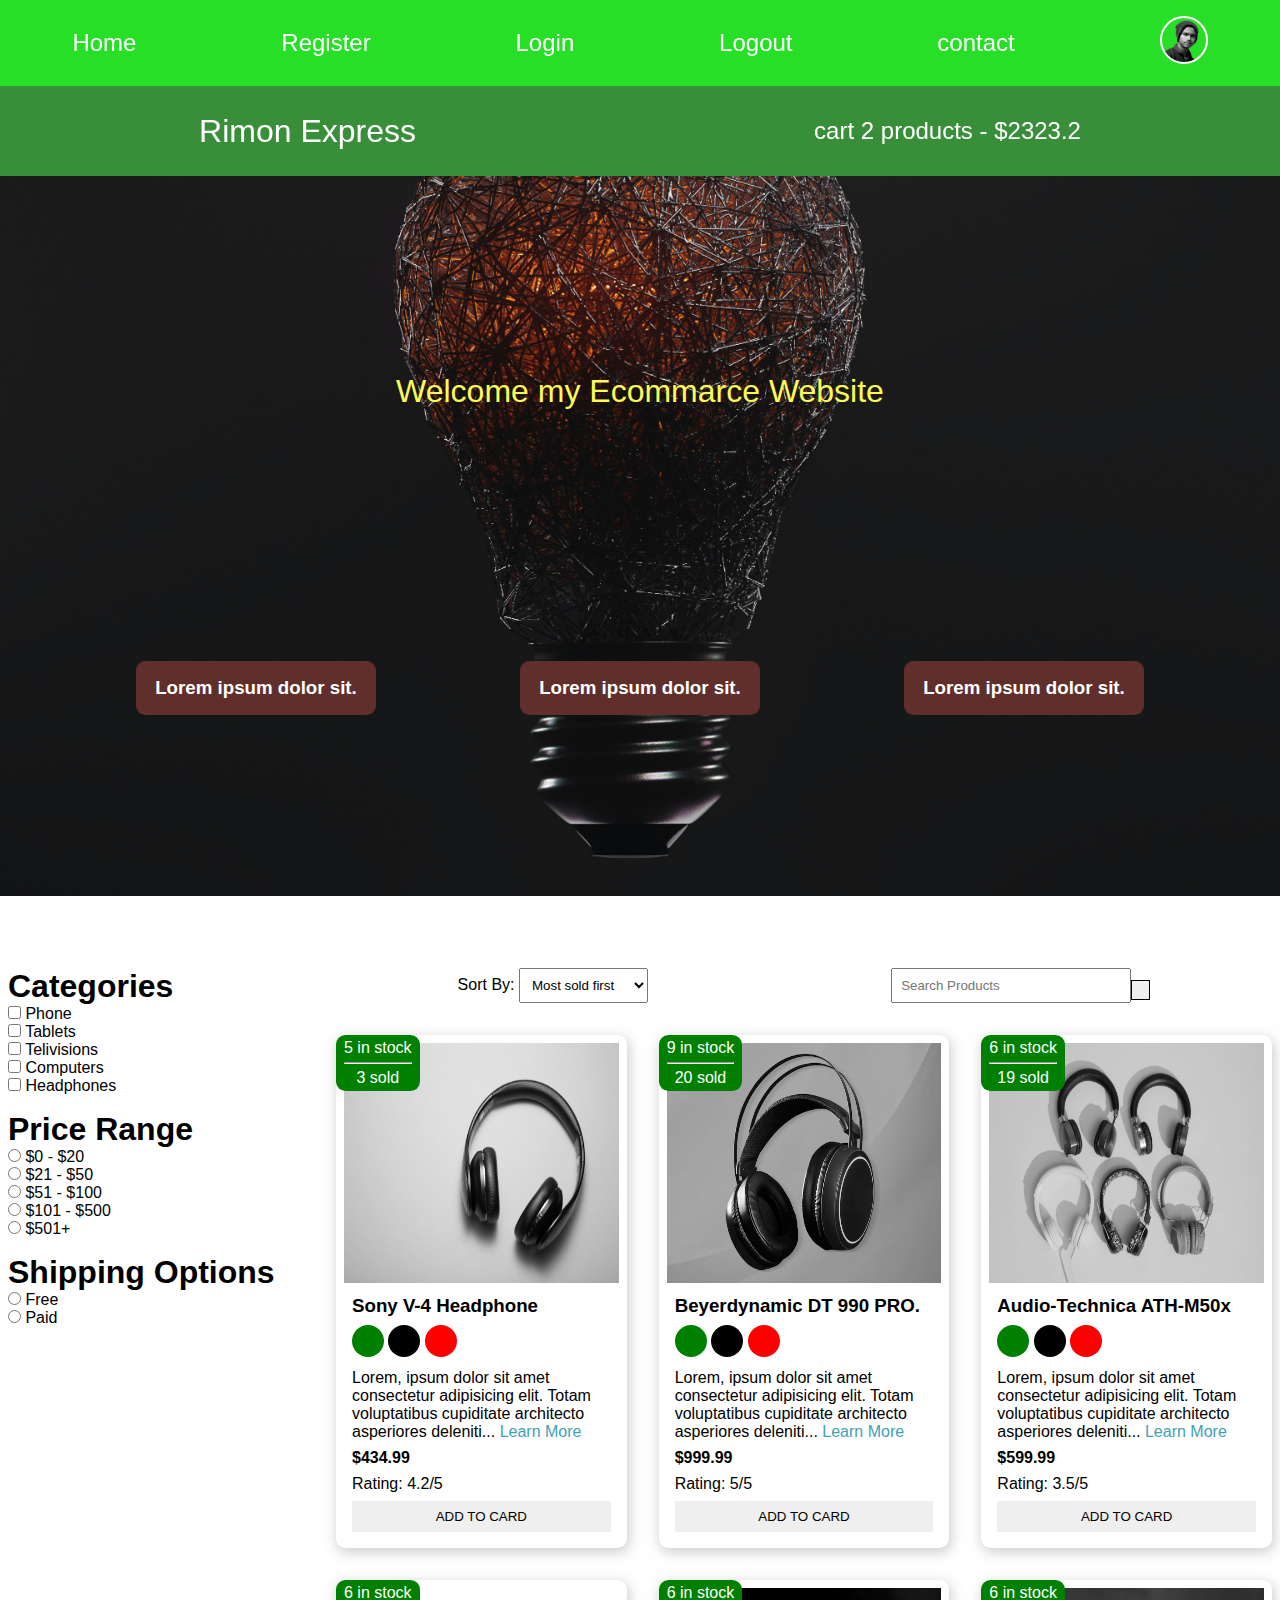
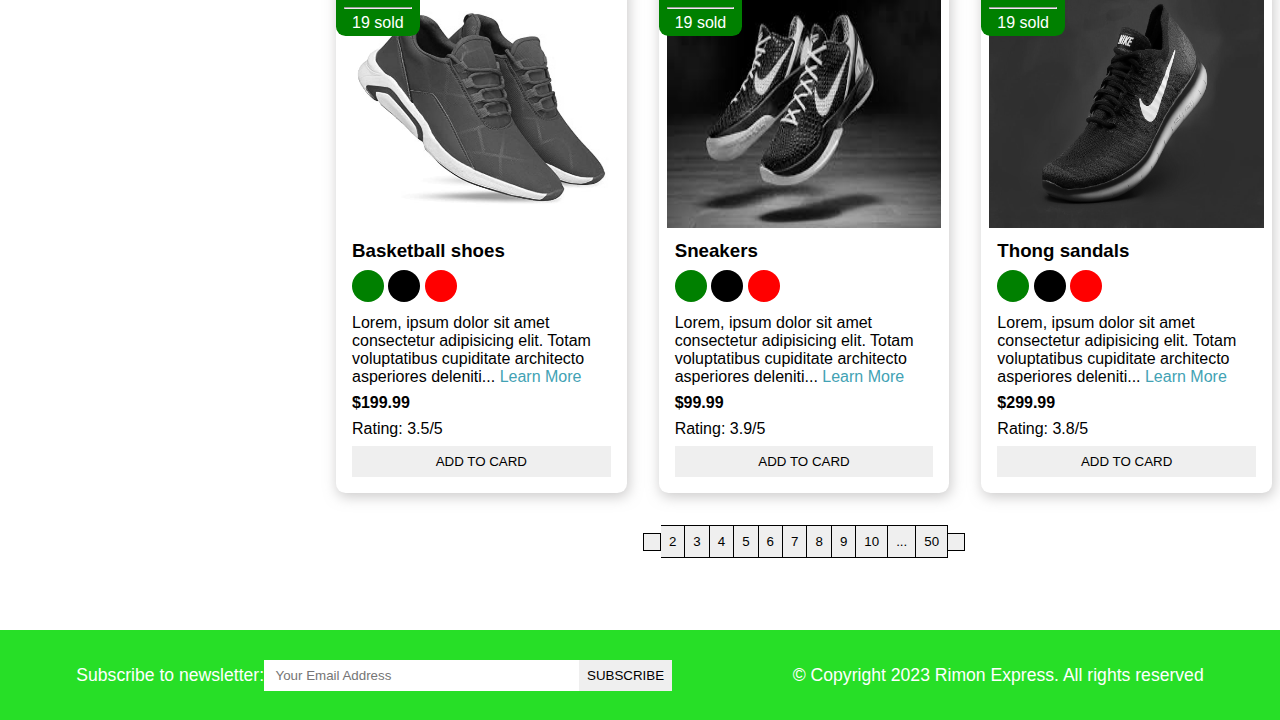
<file: index.html>
<!DOCTYPE html>
<html lang="en">
<head>
    <meta charset="UTF-8">
    <meta http-equiv="X-UA-Compatible" content="IE=edge">
    <meta name="viewport" content="width=device-width, initial-scale=1.0">
    <meta name="description" content="ecommerce project">
    <title> Rimon Hossain |E-commarce Project</title>
    <!-- fontawesome cdn starts here -->
    <link rel="stylesheet" href="https://cdnjs.cloudflare.com/ajax/libs/font-awesome/6.3.0/css/all.min.css" integrity="sha512-SzlrxWUlpfuzQ+pcUCosxcglQRNAq/DZjVsC0lE40xsADsfeQoEypE+enwcOiGjk/bSuGGKHEyjSoQ1zVisanQ==" crossorigin="anonymous" referrerpolicy="no-referrer" />
    <!-- fontawesome cdn ends here -->
    <link rel="stylesheet" href="style.css">
</head>
<body>

   <i class="fas fa-bars fa-2x" id="menu-icon"></i>
    <!-- navber starts here  -->
    <nav id="menu" class="hidden">

        <!-- upper nav starts here  -->
        <ul class="nav-upper flex-space-around">
            <li class="nav-list">
                <a href="index.html" class="nav-link">Home</a>
            </li>
            <li class="nav-list">
                <a href="ragister.html" class="nav-link">Register</a>
            </li>
            <li class="nav-list">
                <a href="login.html" class="nav-link">Login</a>
            </li>
            <li class="nav-list">
                <a href="index.html" class="nav-link">Logout</a>
            </li>
            <li class="nav-list">
                <a href="contact.html" class="nav-link">contact</a>
            </li>
            <li class="nav-list">
                <a href="profile.html" class="nav-link">
                    <img src="./images/profile.png" class="profile-icon" alt="profile photo">
                </a>
            </li>
        </ul>  
         <!-- upper nav ends here  --> 




         <!-- lower nav starts here -->
         <ul class="nav-lower flex-space-around">
            <li class="nav-list">
                <a href="#" class="nav-link nav-brand">Rimon Express</a>
            </li>
            <li class="nav-list">
                <a href="card.html" class="nav-link">
                    <span><i class="fa-solid fa-cart-shopping"></i></span>
                    cart 2 products - $2323.2
                </a>
            </li>
         </ul>      
         <!-- lower nav ends here -->
    </nav>
    <!-- navber ends here  -->






    <!-- Header starts here  -->
    <header class="header">
       <div class="banner flex-space-around">
            <p class="banner-title" behavior="" direction="">Welcome my Ecommarce Website</p> 
            <div class="features flex-space-around">
                <article class="feature flex-center">
                    <i class="fa-solid fa-truck feature-icon "></i>
                    <h3>Lorem ipsum dolor sit.</h3>
                </article>
                <article class="feature flex-center">
                    <i class="fa-brands fa-rocketchat feature-icon "></i>
                    <h3>Lorem ipsum dolor sit.</h3>
                </article>
                <article class="feature flex-center">
                    <i class="fa-regular fa-credit-card feature-icon "></i>
                    <h3>Lorem ipsum dolor sit.</h3>
                </article>
            </div>
       </div>
    </header>
     <!-- Header ends here  -->









    <!-- main starts here  -->
    <main class="flex-center">




        <!-- sideber starts here  -->
        <div class="sideber">
            <!-- categories-section starts here -->
            <section class="categories-section">
                <h3 class="section-title">Categories</h3>
                <ul class="list">
                    <li class="list-item">
                        <label for="phone">
                            <input type="checkbox" name="phone" id="phone" value="phone">
                            Phone
                        </label>
                    </li>
                    <li class="list-item">
                        <label for="tablets">
                            <input type="checkbox" name="tablets" id="tablets" value="tablets">
                            Tablets
                        </label>
                    </li>
                    <li class="list-item">
                        <label for="telivisions">
                            <input type="checkbox" name="telivisions" id="telivisions" value="telivisions">
                            Telivisions
                        </label>
                    </li>
                    <li class="list-item">
                        <label for="computers">
                            <input type="checkbox" name="computers" id="computers" value="computers">
                            Computers
                        </label>
                    </li>
                    <li class="list-item">
                        <label for="headphones">
                            <input type="checkbox" name="headphones" id="headphones" value="headphones">
                            Headphones
                        </label>
                    </li>
                </ul>
            </section>
            <!-- categories-section ends here -->



            <!-- price section starts here  -->
            <section class="price-section">
                <h3 class="section-title">Price Range</h3>
                <ul class="list">
                    <li class="list-item">
                        <label for="price1">
                            <input type="radio" name="price" id="price1" value="[0-20]">
                            $0 - $20
                        </label>
                    </li>
                    <li class="list-item">
                        <label for="price2">
                            <input type="radio" name="price" id="price2" value="[21-50]">
                            $21 - $50
                        </label>
                    </li>
                    <li class="list-item">
                        <label for="price3">
                            <input type="radio" name="price" id="price3" value="[51-100]">
                            $51 - $100
                        </label>
                    </li>
                    <li class="list-item">
                        <label for="price4">
                            <input type="radio" name="price" id="price4" value="[101-500">
                            $101 - $500
                        </label>
                    </li>
                    <li class="list-item">
                        <label for="price5">
                            <input type="radio" name="price" id="price5" value="[500+">
                            $501+
                        </label>
                    </li>
                </ul>
            </section>
            <!-- price section ends here  -->


            <!-- shipping-section starts here  -->
            <section class="shipping-section">
                <h3 class="section-title">Shipping Options</h3>
                <ul class="list">
                    <li class="list-item">
                        <label for="free">
                            <input type="radio" name="shipping" id="free" value="free">
                            Free
                        </label>
                    </li>  
                    <li class="list-item">
                        <label for="paid">
                            <input type="radio" name="shipping" id="paid" value="paid">
                            Paid
                        </label>
                    </li>
                </ul>
            </section>
            <!-- shipping-section ends here  -->
        </div>
        <!-- sideber ends here  -->







        <!-- main content starts here  -->
        <div class="main-content ">
            <!-- actions section starts here -->
           <section class="actions flex-space-around">
            <div class="action-sort">
                <label for="sort">Sort By:</label>
                <select name="sort" id="sort">
                    <option value="sold">Most sold first</option>
                    <option value="rating">Most rated first</option>
                    <option value="hello">Hello</option>
                    <option value="rimon">Rimon Hossain</option>
                    <option value="rdoy">Sabbir Hassan</option>
                    <option value="likhon">Likhon Islam</option>
                </select>
            </div>
            <div class="section-search">
                <input type="text" placeholder="Search Products">
                <button class="btn">
                    <i class="fa-sharp fa-solid fa-magnifying-glass"></i>
                </button>
            </div>
           </section>
            <!-- actions section ends here -->







            <!-- products section starts here  -->
            <section class="products">
                <article class="product card">

                    <div class="badge">
                        <span>5 in stock</span>
                        <hr class="hr-design">
                        <span>3 sold</span>
                    </div>

                    <img class="product-image" src="./images/product1.jpg" alt="peoduct image1">
                    <div class="product-body">
                        <h3 class="product-name">Sony V-4 Headphone</h3>
                        <p>
                            <span class="dot green"></span>
                            <span class="dot black"></span>
                            <span class="dot red"></span>
                        </p>
                        <p class="product-description">
                            Lorem, ipsum dolor sit amet consectetur adipisicing elit. Totam voluptatibus cupiditate architecto asperiores deleniti... <a href="product.html" class="learn-more">Learn More</a>
                        </p>
                        <h4 class="product-price">$434.99</h4>
                        <p class="product-rating">Rating: 4.2/5</p>
                        <button class="btn product-button">ADD TO CARD</button>
                    </div>
                </article>

                <article class="product card">

                    <div class="badge">
                        <span>9 in stock</span>
                        <hr class="hr-design">
                        <span>20 sold</span>
                    </div>

                    <img class="product-image" src="./images/product2.avif" alt="peoduct image2">
                    <div class="product-body">
                        <h3 class="product-name">Beyerdynamic DT 990 PRO.</h3>
                        <p>
                            <span class="dot green"></span>
                            <span class="dot black"></span>
                            <span class="dot red"></span>
                        </p>
                        <p class="product-description">
                            Lorem, ipsum dolor sit amet consectetur adipisicing elit. Totam voluptatibus cupiditate architecto asperiores deleniti... <a href="product.html" class="learn-more">Learn More</a>
                        </p>
                        <h4 class="product-price">$999.99</h4>
                        <p class="product-rating">Rating: 5/5</p>
                        <button class="btn product-button">ADD TO CARD</button>
                    </div>
                </article>


                <article class="product card">

                    <div class="badge">
                        <span>6 in stock</span>
                        <hr class="hr-design">
                        <span>19 sold</span>
                    </div>

                    <img class="product-image" src="./images/product3.jpg" alt="peoduct image3">
                    <div class="product-body">
                        <h3 class="product-name"> Audio-Technica ATH-M50x</h3>
                        <p>
                            <span class="dot green"></span>
                            <span class="dot black"></span>
                            <span class="dot red"></span>
                        </p>
                        <p class="product-description">
                            Lorem, ipsum dolor sit amet consectetur adipisicing elit. Totam voluptatibus cupiditate architecto asperiores deleniti... <a href="product.html" class="learn-more">Learn More</a>
                        </p>
                        <h4 class="product-price">$599.99</h4>
                        <p class="product-rating">Rating: 3.5/5</p>
                        <button class="btn product-button">ADD TO CARD</button>
                    </div>
                </article>

                <article class="product card">

                    <div class="badge">
                        <span>6 in stock</span>
                        <hr class="hr-design">
                        <span>19 sold</span>
                    </div>

                    <img class="product-image" src="./images/product4.jpg" alt="peoduct image3">
                    <div class="product-body">
                        <h3 class="product-name"> Basketball shoes</h3>
                        <p>
                            <span class="dot green"></span>
                            <span class="dot black"></span>
                            <span class="dot red"></span>
                        </p>
                        <p class="product-description">
                            Lorem, ipsum dolor sit amet consectetur adipisicing elit. Totam voluptatibus cupiditate architecto asperiores deleniti... <a href="product.html" class="learn-more">Learn More</a>
                        </p>
                        <h4 class="product-price">$199.99</h4>
                        <p class="product-rating">Rating: 3.5/5</p>
                        <button class="btn product-button">ADD TO CARD</button>
                    </div>
                </article>

                <article class="product card">

                    <div class="badge">
                        <span>6 in stock</span>
                        <hr class="hr-design">
                        <span>19 sold</span>
                    </div>

                    <img class="product-image" src="./images/product5.jpg" alt="peoduct image3">
                    <div class="product-body">
                        <h3 class="product-name"> Sneakers</h3>
                        <p>
                            <span class="dot green"></span>
                            <span class="dot black"></span>
                            <span class="dot red"></span>
                        </p>
                        <p class="product-description">
                            Lorem, ipsum dolor sit amet consectetur adipisicing elit. Totam voluptatibus cupiditate architecto asperiores deleniti... <a href="product.html" class="learn-more">Learn More</a>
                        </p>
                        <h4 class="product-price">$99.99</h4>
                        <p class="product-rating">Rating: 3.9/5</p>
                        <button class="btn product-button">ADD TO CARD</button>
                    </div>
                </article>

                <article class="product card">

                    <div class="badge">
                        <span>6 in stock</span>
                        <hr class="hr-design">
                        <span>19 sold</span>
                    </div>

                    <img class="product-image" src="./images/product6.jpg" alt="peoduct image3">
                    <div class="product-body">
                        <h3 class="product-name"> Thong sandals</h3>
                        <p>
                            <span class="dot green"></span>
                            <span class="dot black"></span>
                            <span class="dot red"></span>
                        </p>
                        <p class="product-description">
                            Lorem, ipsum dolor sit amet consectetur adipisicing elit. Totam voluptatibus cupiditate architecto asperiores deleniti... <a href="product.html" class="learn-more">Learn More</a>
                        </p>
                        <h4 class="product-price">$299.99</h4>
                        <p class="product-rating">Rating: 3.8/5</p>
                        <button class="btn product-button">ADD TO CARD</button>
                    </div>
                </article>
            </section>
            <!-- products section ends here  -->


            <!-- pagination starts here  -->
            <div class="pagination">
                <button class="btn pagination-btn">
                    <i class="fas fa-less-than"></i>
                </button>
                <button class="btn pagination-btn">2</button>
                <button class="btn pagination-btn">3</button>
                <button class="btn pagination-btn">4</button>
                <button class="btn pagination-btn">5</button>
                <button class="btn pagination-btn">6</button>
                <button class="btn pagination-btn">7</button>
                <button class="btn pagination-btn">8</button>
                <button class="btn pagination-btn">9</button>
                <button class="btn pagination-btn">10</button>
                <button class="btn pagination-btn">...</button>
                <button class="btn pagination-btn">50</button>
                <button class="btn pagination-btn">
                    <i class="fas fa-greater-than"></i>
                </button>
            </div>
            <!-- pagination ends here  -->
        </div>
        <!-- main content ends here  -->
    </main>
    <!-- main ends here  -->










    <!-- footer starts here  -->
    <footer class="footer flex-space-around">
        <div class="flex-space-around">
            <label for="subscribe">Subscribe to newsletter:</label>
            <input type="email" name="subscribe" id="subscribe" class="footer-input" placeholder=" Your Email Address">
            <button class="btn btn-subscribe">Subscribe</button>
        </div>
        <div>
            <p>&copy; Copyright 2023 Rimon Express. All rights reserved</p>
        </div>
    </footer>
    <!-- footer ends here  -->
    <script src="script.js"></script>
</body>
</html>
</file>
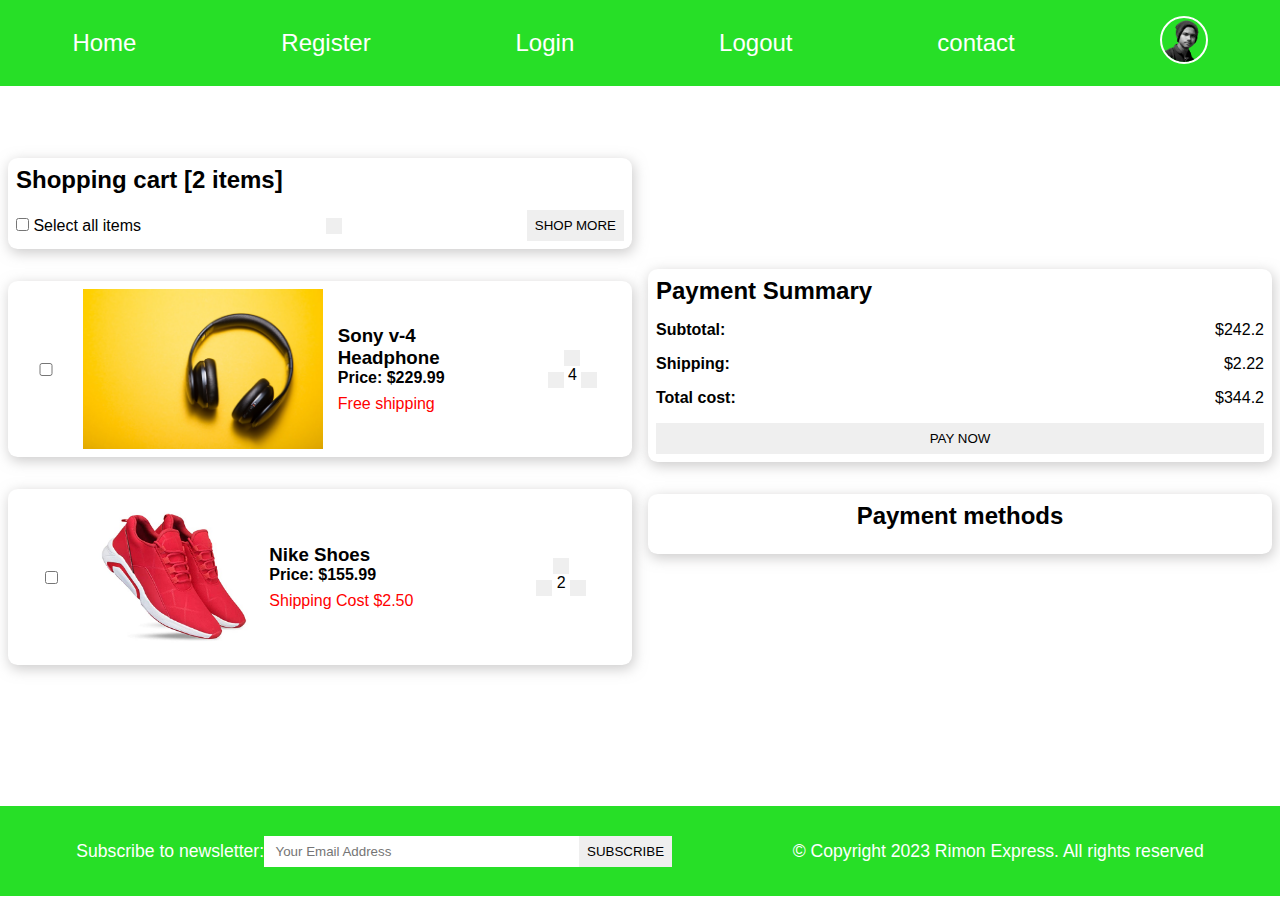
<file: card.html>
<!DOCTYPE html>
<html lang="en">

<head>
    <meta charset="UTF-8">
    <meta http-equiv="X-UA-Compatible" content="IE=edge">
    <meta name="viewport" content="width=device-width, initial-scale=1.0">
    <meta name="description" content="ecommerce project">
    <title>E-commarce Project</title>
    <!-- fontawesome cdn starts here -->
    <link rel="stylesheet" href="https://cdnjs.cloudflare.com/ajax/libs/font-awesome/6.3.0/css/all.min.css"
        integrity="sha512-SzlrxWUlpfuzQ+pcUCosxcglQRNAq/DZjVsC0lE40xsADsfeQoEypE+enwcOiGjk/bSuGGKHEyjSoQ1zVisanQ=="
        crossorigin="anonymous" referrerpolicy="no-referrer" />
    <!-- fontawesome cdn ends here -->
    <link rel="stylesheet" href="style.css">
    <!-- <style>

            body {
            background: url(./images/background.jpg) no-repeat fixed;
            /* color: white; */
            }

    </style> -->
</head>

<body>


    <i  class="fas fa-bars fa-2x" id="menu-icon"></i>
    <!-- navber starts here  -->
    <nav id="menu" class="hidden">
        <!-- upper nav starts here  -->
        <ul class="nav-upper flex-space-around">
            <li class="nav-list">
                <a href="index.html" class="nav-link">Home</a>
            </li>
            <li class="nav-list">
                <a href="ragister.html" class="nav-link">Register</a>
            </li>
            <li class="nav-list">
                <a href="login.html" class="nav-link">Login</a>
            </li>
            <li class="nav-list">
                <a href="index.html" class="nav-link">Logout</a>
            </li>
            <li class="nav-list">
                <a href="contact.html" class="nav-link">contact</a>
            </li>
            <li class="nav-list">
                <a href="profile.html" class="nav-link">
                    <img src="./images/profile.png" class="profile-icon" alt="profile photo">
                </a>
            </li>
        </ul>
        <!-- upper nav ends here  -->
    </nav>
    <!-- navber ends here  -->



    <main>
        <div class="cart flex-center">
            <div class="cart-items">
                <div class="cart-items-heading card">
                    <h2>Shopping cart [2 items]</h2>
                    <div class="cart-items-action">
                        <label for="select">
                            <input type="checkbox" name="select" id="select">
                            Select all items
                        </label>
                        <button class="btn">
                            <i class="fas fa-trash-alt"></i>
                        </button>
                        <button class="btn">Shop More</button>
                    </div>
                </div>

                <div class="cart-item card flex-space-around">
                    <input type="checkbox">
                    <img src="./images/product1.jpg" alt="product 1" class="cart-item-img">

                    <div class="cart-item-description">
                        <h3 class="product-name">Sony v-4 Headphone</h3>
                        <h4 class="product-price">Price: $229.99</h4>
                        <p class="cart-item-shipping">
                            Free shipping
                        </p>
                    </div>

                    <div class="cart-item-actions">
                        <button class=" btn ">
                            <i class="fas fa-trash-alt"></i>
                        </button>
                        <div>
                            <button class=" btn ">
                                <i class="fas fa-add"></i>
                            </button>
                            <span>4</span>
                            <button class=" btn ">
                                <i class="fas fa-minus"></i>
                            </button>
                        </div>
                    </div>
                </div>

                <div class="cart-item card flex-space-around">
                    <input type="checkbox">
                    <img src="./images/product4.jpg" alt="product 1" class="cart-item-img">

                    <div class="cart-item-description">
                        <h3 class="product-name">Nike Shoes</h3>
                        <h4 class="product-price">Price: $155.99</h4>
                        <p class="cart-item-shipping">
                            Shipping Cost $2.50
                        </p>
                    </div>

                    <div class="cart-item-actions">
                        <button class=" btn ">
                            <i class="fas fa-trash-alt"></i>
                        </button>
                        <div>
                            <button class=" btn ">
                                <i class="fas fa-add"></i>
                            </button>
                            <span>2</span>
                            <button class=" btn ">
                                <i class="fas fa-minus"></i>
                            </button>
                        </div>
                    </div>
                </div>
            </div>
            <div class="cart-payment">
                <div class="cart-payment-summary card">
                    <h2>Payment Summary</h2>
                    <div>
                        <p> <strong>Subtotal:</strong> </p>
                        <p>$242.2</p>
                    </div>

                    <div>
                        <p> <strong>Shipping:</strong> </p>
                        <p>$2.22</p>
                    </div>

                    <div>
                        <p> <strong>Total cost:</strong> </p>
                        <p>$344.2</p>
                    </div>
                    <button class="btn cart-payment-btn">
                        Pay now
                    </button>
                </div>
                <div class="cart-payment-methods  card">
                    <h2>Payment methods</h2>
                    <div>
                        <i class="fa-brands fa-cc-visa fa-3x"> </i>
                        <i class="fa-brands fa-cc-apple-pay fa-3x"> </i>
                        <i class="fa-brands fa-cc-amex fa-3x"> </i>
                        <i class="fa-brands fa-cc-amazon-pay fa-3x"> </i>
                        <i class="fa-brands fa-cc-paypal fa-3x"> </i>
                    </div>
                </div>
            </div>
        </div>
    </main>




    

    <!-- footer starts here  -->
    <footer class="footer flex-space-around">
        <div class="flex-space-around">
            <label for="subscribe">Subscribe to newsletter:</label>
            <input type="email" name="subscribe" id="subscribe" class="footer-input" placeholder=" Your Email Address">
            <button class="btn btn-subscribe">Subscribe</button>
        </div>
        <div>
            <p>&copy; Copyright 2023 Rimon Express. All rights reserved</p>
        </div>
    </footer>
    <!-- footer ends here  -->
    <script src="script.js"></script>
</body>

</html>
</file>
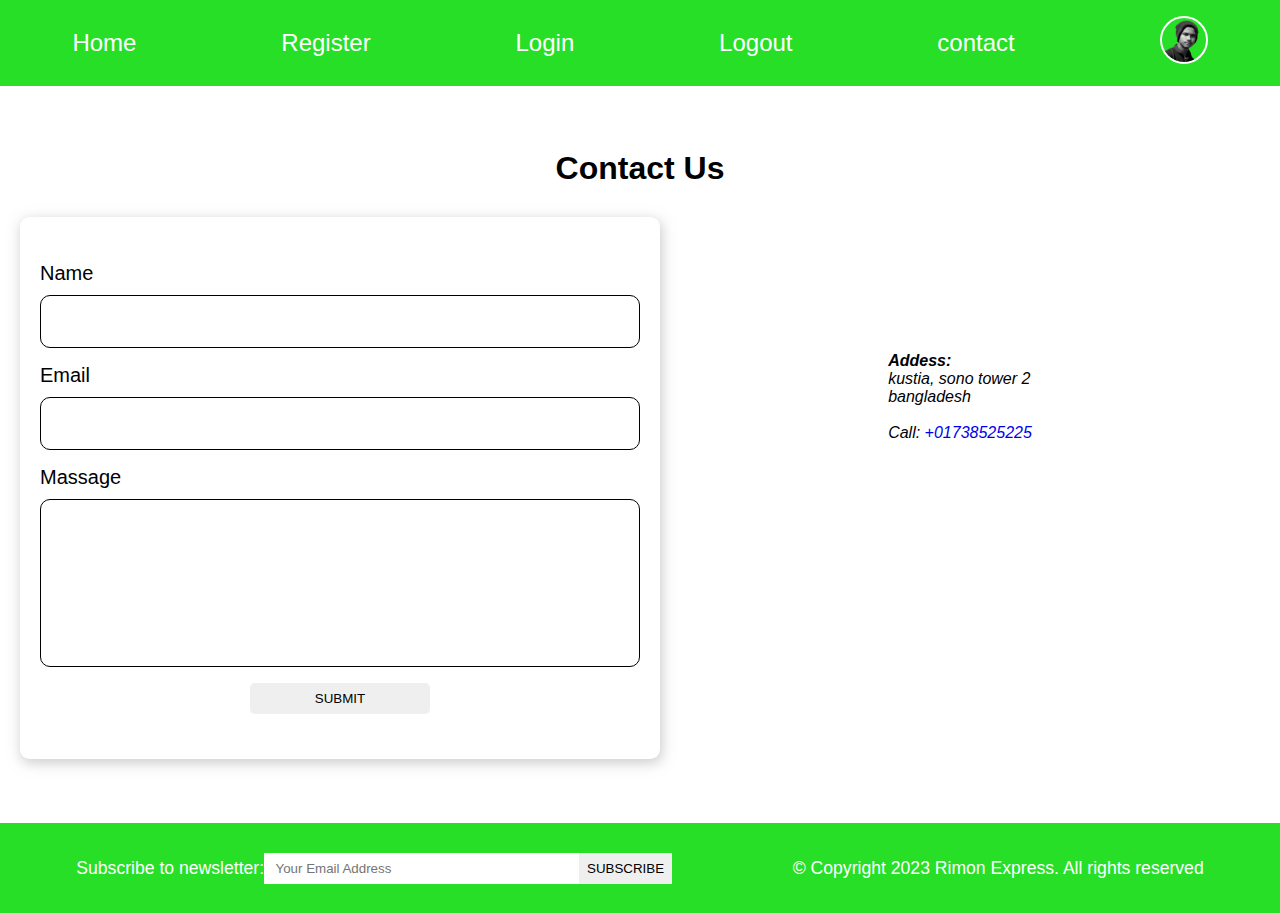
<file: contact.html>
<!DOCTYPE html>
<html lang="en">
<head>
    <meta charset="UTF-8">
    <meta http-equiv="X-UA-Compatible" content="IE=edge">
    <meta name="viewport" content="width=device-width, initial-scale=1.0">
    <meta name="description" content="ecommerce project">
    <title>E-commarce Project</title>
    <!-- fontawesome cdn starts here -->
    <link rel="stylesheet" href="https://cdnjs.cloudflare.com/ajax/libs/font-awesome/6.3.0/css/all.min.css" integrity="sha512-SzlrxWUlpfuzQ+pcUCosxcglQRNAq/DZjVsC0lE40xsADsfeQoEypE+enwcOiGjk/bSuGGKHEyjSoQ1zVisanQ==" crossorigin="anonymous" referrerpolicy="no-referrer" />
    <!-- fontawesome cdn ends here -->
    <link rel="stylesheet" href="style.css">
</head>
<body>   
    <i class="fas fa-bars fa-2x" id="menu-icon"></i>
    <!-- navber starts here  -->
    <nav id="menu" class="hidden">
        <!-- upper nav starts here  -->
        <ul class="nav-upper flex-space-around">
            <li class="nav-list">
                <a href="index.html" class="nav-link">Home</a>
            </li>
            <li class="nav-list">
                <a href="ragister.html" class="nav-link">Register</a>
            </li>
            <li class="nav-list">
                <a href="login.html" class="nav-link">Login</a>
            </li>
            <li class="nav-list">
                <a href="index.html" class="nav-link">Logout</a>
            </li>
            <li class="nav-list">
                <a href="contact.html" class="nav-link">contact</a>
            </li>
            <li class="nav-list">
                <a href="profile.html" class="nav-link">
                    <img src="./images/profile.png" class="profile-icon" alt="profile photo">
                </a>
            </li>
        </ul>  
         <!-- upper nav ends here  --> 
    </nav>
    <!-- navber ends here  -->

    <main>
        <section class="contact-section">
            <h2 class="section-title text-center contact-section-header">
                Contact Us
            </h2>

            <div class="contact-container flex-center contact-body">
                <form action="" class="form card login-card-body">
                    <div class="from-control login-input">
                        <label for="name">Name</label>
                        <input type="text" id="name" required autocomplete="name">
                    </div>
                    <div class="from-control  login-input">
                        <label for="email">Email</label>
                        <input type="email" id="email" required autocomplete="email">
                    </div>
                    <div class="from-control    contact-message">
                        <label for="Massage">Massage</label>
                        <textarea name="Massage" rows="10" id="Massage"></textarea>
                    </div>
                    <div class="from-control flex-center from-btn-fielt">
                        <button type="submit" class="btn contact-btn">Submit</button>
                    </div>
                </form>
                <div class="contact-address flex-space-around">
                    <address>
                        <h4>Addess:</h4>
                        <p>kustia, sono tower 2 </p>
                        <p>bangladesh</p>
                        <br>
                        <span>Call:</span>
                        <a href="tel:+01738525225">+01738525225</a>
                    </address>
                    <iframe class="contact-maps" src="https://www.google.com/maps/embed?pb=!1m18!1m12!1m3!1d58364.567498006334!2d89.08625626859097!3d23.897224860178753!2m3!1f0!2f0!3f0!3m2!1i1024!2i768!4f13.1!3m3!1m2!1s0x39fe965536b7d61f%3A0x28fea367efdb38c9!2sKushtia!5e0!3m2!1sen!2sbd!4v1677386834434!5m2!1sen!2sbd" style="border:0;" allowfullscreen="" loading="lazy" referrerpolicy="no-referrer-when-downgrade"></iframe>
                </div>
            </div>
        </section>
    </main>


    <!-- footer starts here  -->
    <footer class="footer flex-space-around">
        <div class="flex-space-around">
            <label for="subscribe">Subscribe to newsletter:</label>
            <input type="email" name="subscribe" id="subscribe" class="footer-input" placeholder=" Your Email Address">
            <button class="btn btn-subscribe">Subscribe</button>
        </div>
        <div>
            <p>&copy; Copyright 2023 Rimon Express. All rights reserved</p>
        </div>
    </footer>
    <!-- footer ends here  -->
    <script src="script.js"></script>
</body>
</html>
</file>
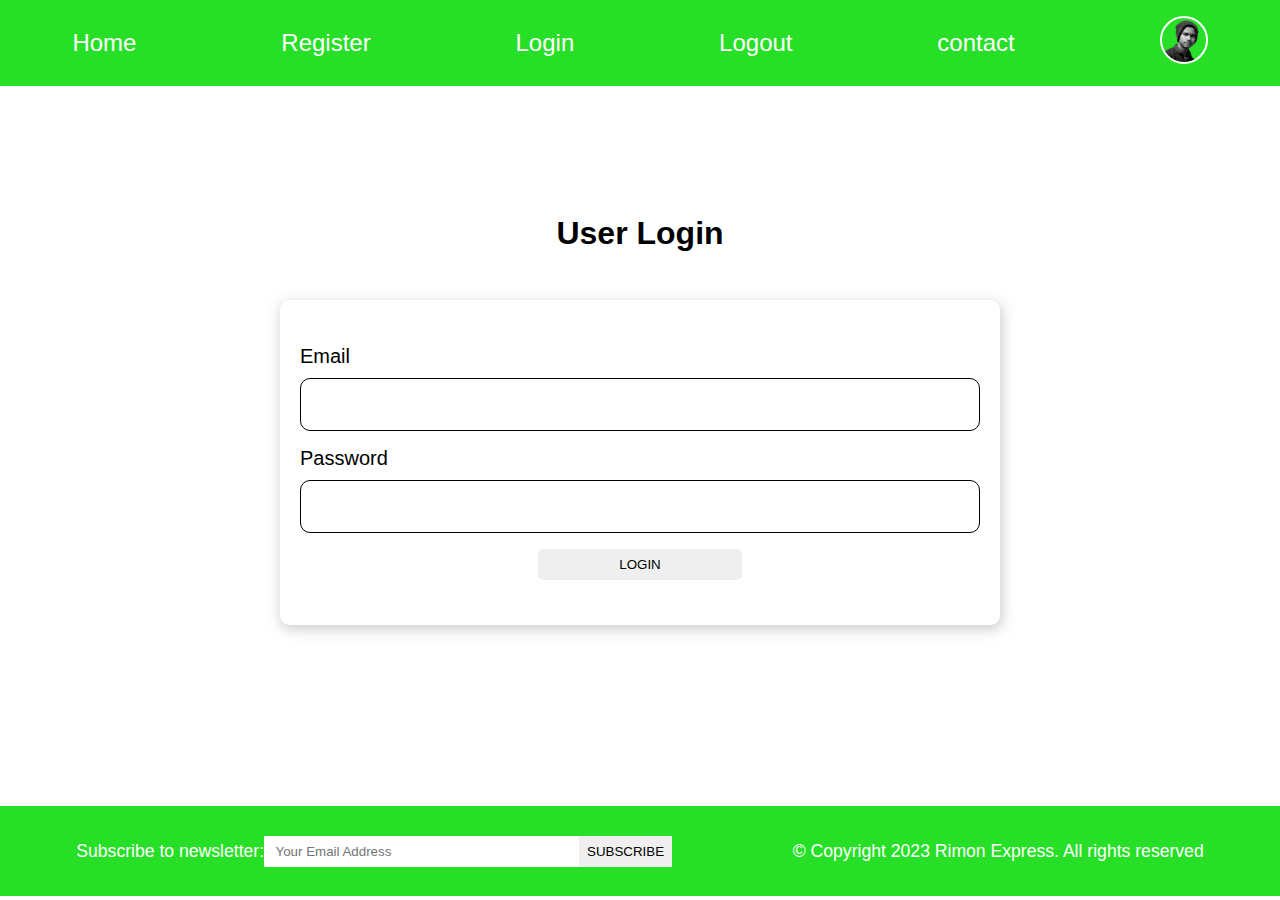
<file: login.html>
<!DOCTYPE html>
<html lang="en">
<head>
    <meta charset="UTF-8">
    <meta http-equiv="X-UA-Compatible" content="IE=edge">
    <meta name="viewport" content="width=device-width, initial-scale=1.0">
    <meta name="description" content="ecommerce project">
    <title>E-commarce Project</title>
    <!-- fontawesome cdn starts here -->
    <link rel="stylesheet" href="https://cdnjs.cloudflare.com/ajax/libs/font-awesome/6.3.0/css/all.min.css" integrity="sha512-SzlrxWUlpfuzQ+pcUCosxcglQRNAq/DZjVsC0lE40xsADsfeQoEypE+enwcOiGjk/bSuGGKHEyjSoQ1zVisanQ==" crossorigin="anonymous" referrerpolicy="no-referrer" />
    <!-- fontawesome cdn ends here -->
    <link rel="stylesheet" href="style.css">
</head>
<body>
    <i class="fas fa-bars fa-2x" id="menu-icon"></i>
    <!-- navber starts here  -->
    <nav id="menu" class="hidden ">
        <!-- upper nav starts here  -->
        <ul class="nav-upper flex-space-around">
            <li class="nav-list">
                <a href="index.html" class="nav-link">Home</a> 
            </li>
            <li class="nav-list">
                <a href="ragister.html" class="nav-link">Register</a>
            </li>
            <li class="nav-list">
                <a href="login.html" class="nav-link">Login</a>
            </li>
            <li class="nav-list">
                <a href="index.html" class="nav-link">Logout</a>
            </li>
            <li class="nav-list">
                <a href="contact.html" class="nav-link">contact</a>
            </li>
            <li class="nav-list">
                <a href="profile.html" class="nav-link">
                    <img src="./images/profile.png" class="profile-icon" alt="profile photo">
                </a>
            </li>
        </ul>  
         <!-- upper nav ends here  --> 
    </nav>
    <!-- navber ends here  -->


    <main>
        <section class="login">
            <h2 class="section-title text-center">User Login</h2>
            <div class="card login-card-body">
                <form action="#" class="form">
                    <!-- <div class="from-control flex-center">
                        <label for="name">Name</label>
                        <input type="text" id="name" required autocomplete="name">
                    </div> -->
                    <div class="from-control  login-input">
                        <label for="email">Email</label>
                        <input type="email" id="email" required autocomplete="email">
                    </div>
                    <div class="from-control login-input">
                        <label for="password">Password</label>
                        <input type="password" id="password" required autocomplete="password">
                    </div>
                    <!-- <div class="from-control flex-center">
                        <label for="about">About Me</label>
                        <textarea name="about" id="about"></textarea>
                    </div> -->
                    <div class="from-control flex-center from-btn-fielt">
                        <button type="submit" class="btn contact-btn">Login</button>
                    </div>

                </form>
            </div>
        </section>
    </main>

    <!-- footer starts here  -->
    <footer class="footer flex-space-around">
        <div class="flex-space-around">
            <label for="subscribe">Subscribe to newsletter:</label>
            <input type="email" name="subscribe" id="subscribe" class="footer-input" placeholder=" Your Email Address">
            <button class="btn btn-subscribe">Subscribe</button>
        </div>
        <div>
            <p>&copy; Copyright 2023 Rimon Express. All rights reserved</p>
        </div>
    </footer>
    <!-- footer ends here  -->
    <script src="script.js"></script>
</body>
</html>
</file>
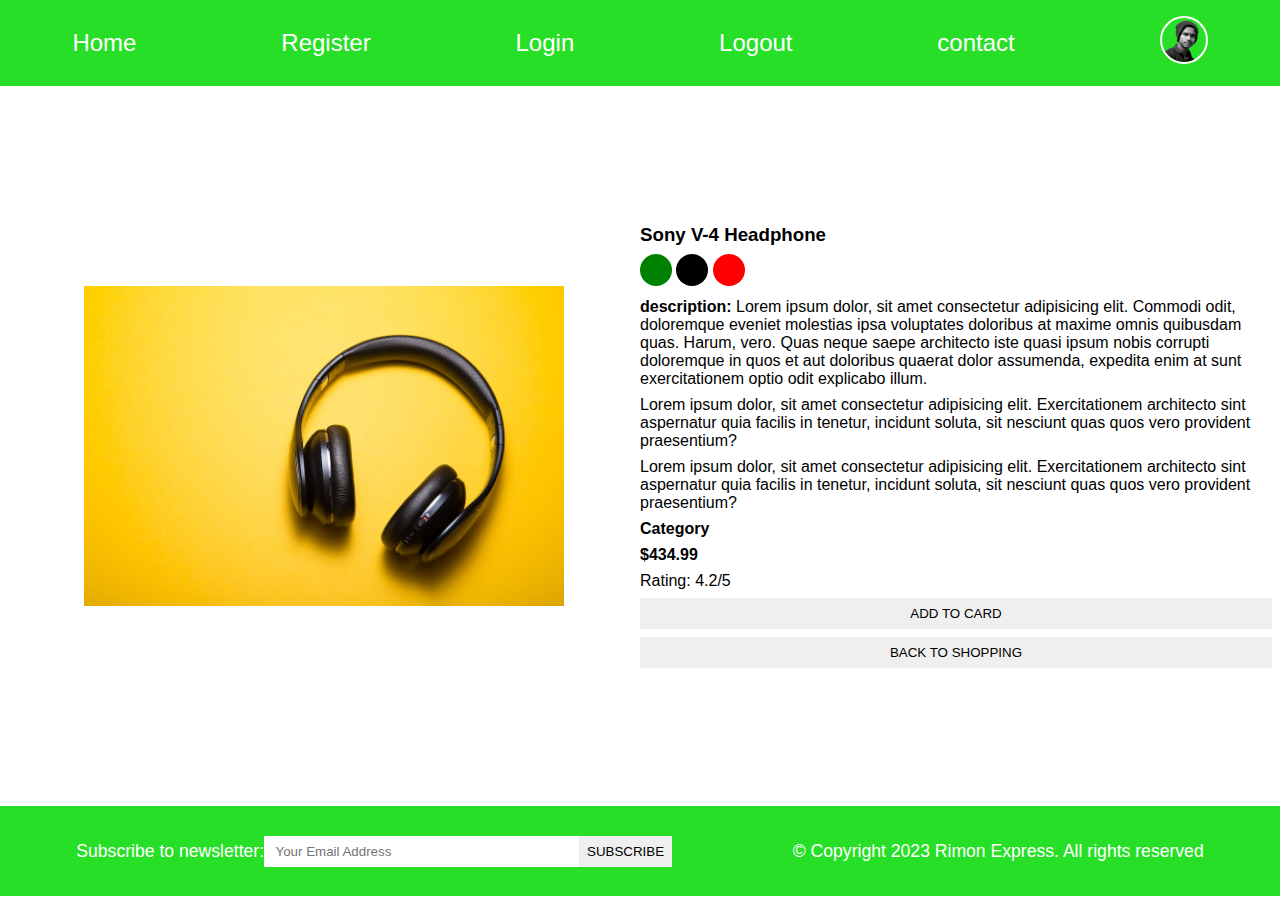
<file: product.html>
<!DOCTYPE html>
<html lang="en">
<head>
    <meta charset="UTF-8">
    <meta http-equiv="X-UA-Compatible" content="IE=edge">
    <meta name="viewport" content="width=device-width, initial-scale=1.0">
    <meta name="description" content="ecommerce project">
    <title>E-commarce Project</title>
    <!-- fontawesome cdn starts here -->
    <link rel="stylesheet" href="https://cdnjs.cloudflare.com/ajax/libs/font-awesome/6.3.0/css/all.min.css" integrity="sha512-SzlrxWUlpfuzQ+pcUCosxcglQRNAq/DZjVsC0lE40xsADsfeQoEypE+enwcOiGjk/bSuGGKHEyjSoQ1zVisanQ==" crossorigin="anonymous" referrerpolicy="no-referrer" />
    <!-- fontawesome cdn ends here -->
    <link rel="stylesheet" href="style.css">
</head>
<body>

    
    <i class="fas fa-bars fa-2x" id="menu-icon"></i>
    <!-- navber starts here  -->
    <nav id="menu" class="hidden">
        <!-- upper nav starts here  -->
        <ul class="nav-upper flex-space-around">
            <li class="nav-list">
                <a href="index.html" class="nav-link">Home</a>
            </li>
            <li class="nav-list">
                <a href="ragister.html" class="nav-link">Register</a>
            </li>
            <li class="nav-list">
                <a href="login.html" class="nav-link">Login</a>
            </li>
            <li class="nav-list">
                <a href="index.html" class="nav-link">Logout</a>
            </li>
            <li class="nav-list">
                <a href="contact.html" class="nav-link">contact</a>
            </li>
            <li class="nav-list">
                <a href="profile.html" class="nav-link">
                    <img src="./images/profile.png" class="profile-icon" alt="profile photo">
                </a>
            </li>
        </ul>  
         <!-- upper nav ends here  --> 
    </nav>
    <!-- navber ends here  -->

    <main class="flex-center">
        <div class="main-content">
            <div class="projuct-details flex-center">
                <div class="product-details-left flex-center">
                    <img src="./images/product1.jpg" alt="product1 image">
                </div>
                <div class="product-details-right">
                    <h3 class="product-name">Sony V-4 Headphone</h3>
                        <p>
                            <span class="dot green"></span>
                            <span class="dot black"></span>
                            <span class="dot red"></span>
                        </p>
                        <p class="product-description">
                            <strong>description:</strong>
                            Lorem ipsum dolor, sit amet consectetur adipisicing elit. Commodi odit, doloremque eveniet molestias ipsa voluptates doloribus at maxime omnis quibusdam quas. Harum, vero. Quas neque saepe architecto iste quasi ipsum nobis corrupti doloremque in quos et aut doloribus quaerat dolor assumenda, expedita enim at sunt exercitationem optio odit explicabo illum.
                        </p>
                        <p>
                            Lorem ipsum dolor, sit amet consectetur adipisicing elit. Exercitationem architecto sint aspernatur quia facilis in tenetur, incidunt soluta, sit nesciunt quas quos vero provident praesentium?
                        </p>
                        <p>
                            Lorem ipsum dolor, sit amet consectetur adipisicing elit. Exercitationem architecto sint aspernatur quia facilis in tenetur, incidunt soluta, sit nesciunt quas quos vero provident praesentium?
                        </p>
                        <h4 class="product-category">Category</h4>
                        <h4 class="product-price">$434.99</h4>
                        <p class="product-rating">Rating: 4.2/5</p>
                        <button class="btn product-button">ADD TO CARD</button>
                        <button class="btn product-button">BACK TO SHOPPING</button>
                </div>
            </div>
        </div>
    </main>


    <!-- footer starts here  -->
    <footer class="footer alex apon am flex-space-around">
        <div class="flex-space-around">
            <label for="subscribe">Subscribe to newsletter:</label>
            <input type="email" name="subscribe" id="subscribe" class="footer-input" placeholder=" Your Email Address">
            <button class="btn btn-subscribe">Subscribe</button>
        </div>
        <div>
            <p>&copy; Copyright 2023 Rimon Express. All rights reserved</p>
        </div>
    </footer>
    <!-- footer ends here  -->
    <script src="script.js"></script>
</body>
</html>
</file>
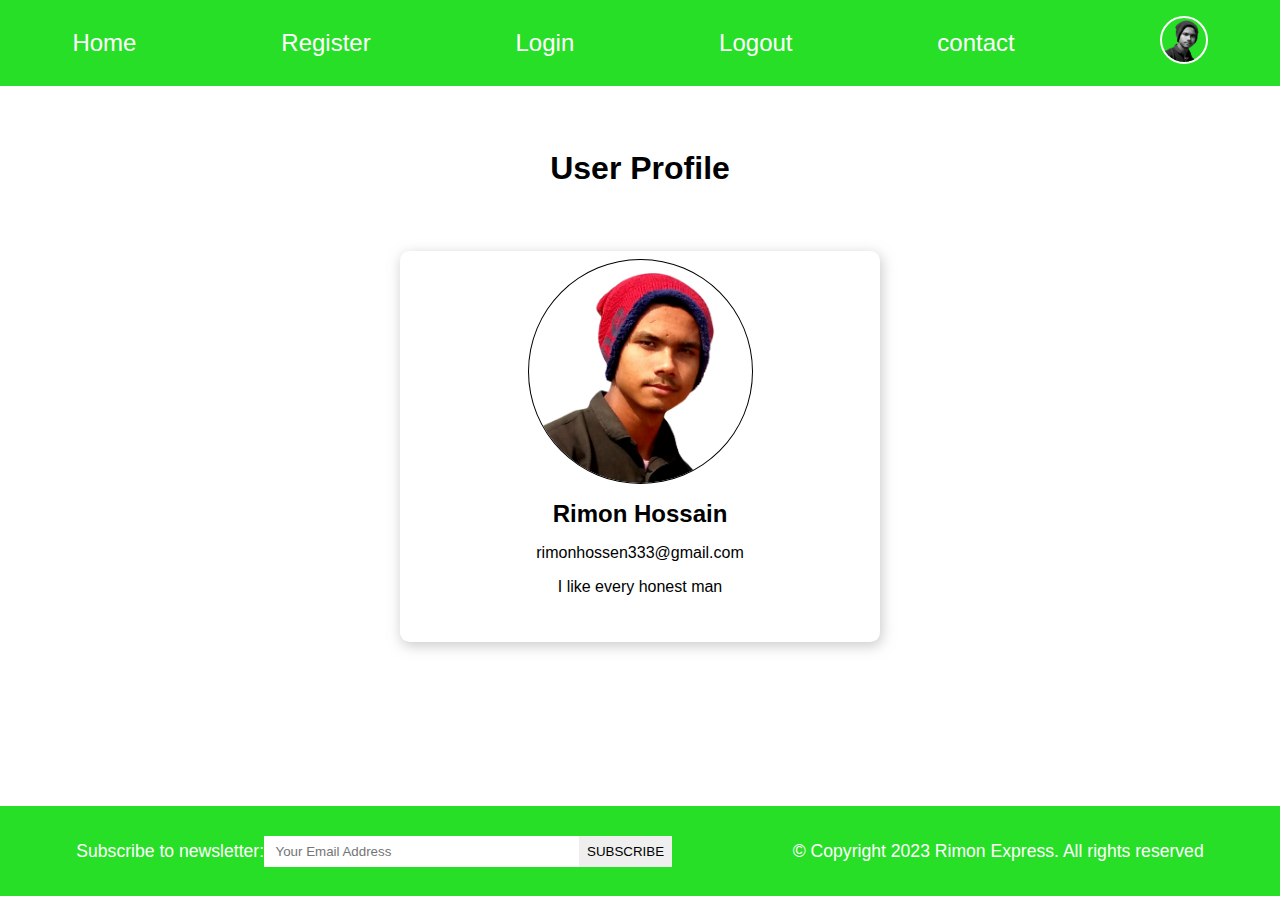
<file: profile.html>
<!DOCTYPE html>
<html lang="en">
<head>
    <meta charset="UTF-8">
    <meta http-equiv="X-UA-Compatible" content="IE=edge">
    <meta name="viewport" content="width=device-width, initial-scale=1.0">
    <meta name="description" content="ecommerce project">
    <title>E-commarce Project</title>
    <!-- fontawesome cdn starts here -->
    <link rel="stylesheet" href="https://cdnjs.cloudflare.com/ajax/libs/font-awesome/6.3.0/css/all.min.css" integrity="sha512-SzlrxWUlpfuzQ+pcUCosxcglQRNAq/DZjVsC0lE40xsADsfeQoEypE+enwcOiGjk/bSuGGKHEyjSoQ1zVisanQ==" crossorigin="anonymous" referrerpolicy="no-referrer" />
    <!-- fontawesome cdn ends here -->
    <link rel="stylesheet" href="style.css">
</head>
<body>


    
    <i class="fas fa-bars fa-2x" id="menu-icon"></i>
    <!-- navber starts here  -->
    <nav id="menu" class="hidden">
        <!-- upper nav starts here  -->
        <ul class="nav-upper flex-space-around">
            <li class="nav-list">
                <a href="index.html" class="nav-link">Home</a>
            </li>
            <li class="nav-list">
                <a href="ragister.html" class="nav-link">Register</a>
            </li>
            <li class="nav-list">
                <a href="login.html" class="nav-link">Login</a>
            </li>
            <li class="nav-list">
                <a href="index.html" class="nav-link">Logout</a>
            </li>
            <li class="nav-list">
                <a href="contact.html" class="nav-link">contact</a>
            </li>
            <li class="nav-list">
                <a href="profile.html" class="nav-link">
                    <img src="./images/profile.png" class="profile-icon" alt="profile photo">
                </a>
            </li>
        </ul>  
         <!-- upper nav ends here  -->
    </nav>
    <!-- navber ends here  -->


    <main>
        <section class="profile flex-center">
            <h2 class="section-title text-center">User Profile</h2>
            <div class="card flex-center">
                <img src="./images/profile.png" alt="profile" class="profile-img">
                <h2 class="profile-name">Rimon Hossain</h2>
                <p class="profile-email">rimonhossen333@gmail.com</p>
                <p class="profile-about">I like every honest man</p> 
                <div class="profile-buttons">
                    <button class="btn profile-edit-btn">
                        <i class="far fa-edit fa-2x"></i>
                    </button>
                    <button class="btn profile-delete-btn">
                        <i class="far fa-trash-alt fa-2x"></i>
                    </button>
                </div>
                
            </div>
        </section>
    </main>

    <!-- footer starts here  -->
    <footer class="footer flex-space-around">
        <div class="flex-space-around">
            <label for="subscribe">Subscribe to newsletter:</label>
            <input type="email" name="subscribe" id="subscribe" class="footer-input" placeholder=" Your Email Address">
            <button class="btn btn-subscribe">Subscribe</button>
        </div>
        <div>
            <p>&copy; Copyright 2023 Rimon Express. All rights reserved</p>
        </div>
    </footer>
    <!-- footer ends here  -->
    <script src="script.js"></script>
</body>
</html>
</file>
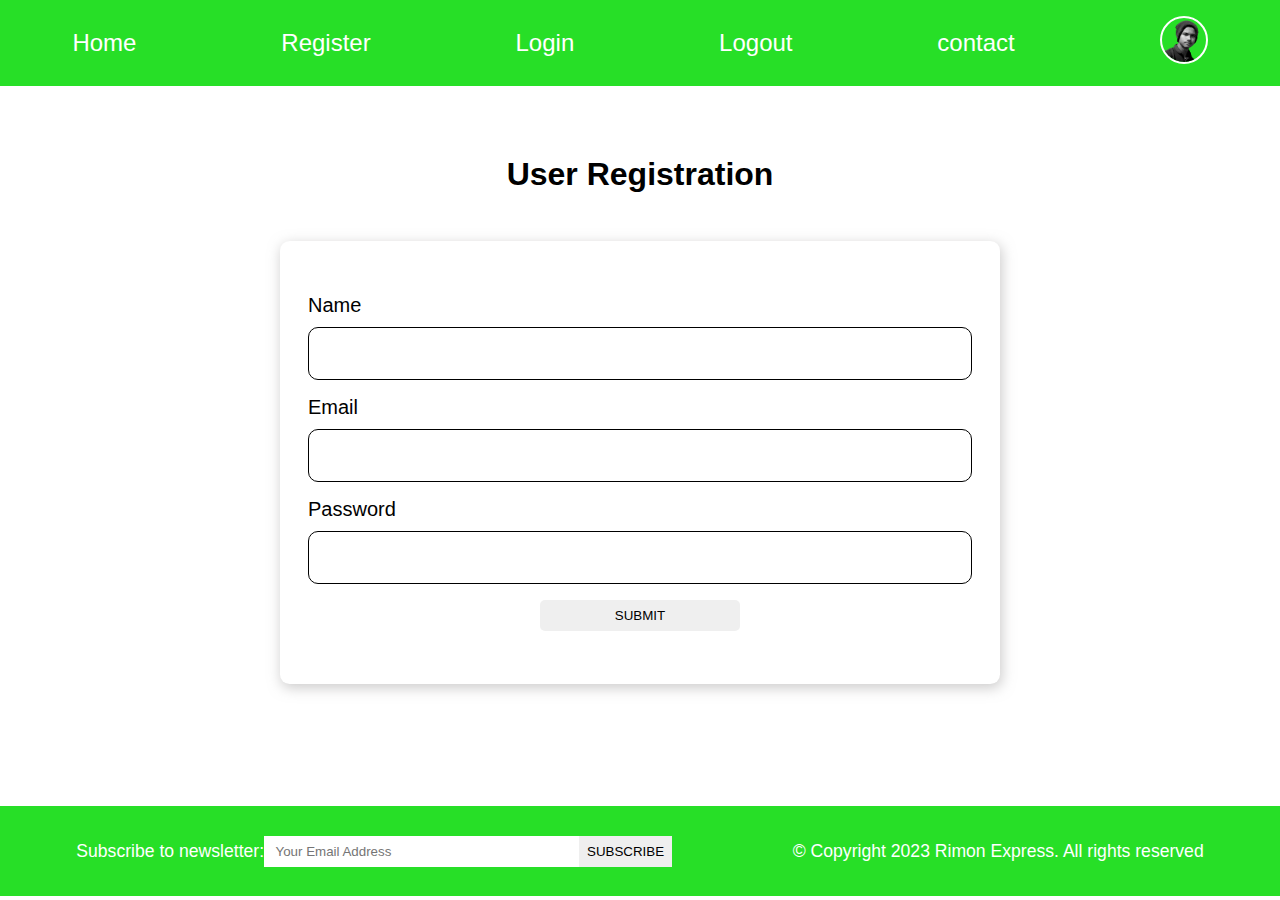
<file: ragister.html>
<!DOCTYPE html>
<html lang="en">
<head>
    <meta charset="UTF-8">
    <meta http-equiv="X-UA-Compatible" content="IE=edge">
    <meta name="viewport" content="width=device-width, initial-scale=1.0">
    <meta name="description" content="ecommerce project">
    <title>E-commarce Project</title>
    <!-- fontawesome cdn starts here -->
    <link rel="stylesheet" href="https://cdnjs.cloudflare.com/ajax/libs/font-awesome/6.3.0/css/all.min.css" integrity="sha512-SzlrxWUlpfuzQ+pcUCosxcglQRNAq/DZjVsC0lE40xsADsfeQoEypE+enwcOiGjk/bSuGGKHEyjSoQ1zVisanQ==" crossorigin="anonymous" referrerpolicy="no-referrer" />
    <!-- fontawesome cdn ends here -->
    <link rel="stylesheet" href="style.css">
</head>
<body>
    <i class="fas fa-bars fa-2x" id="menu-icon"></i>
    <!-- navber starts here  -->
    <nav id="menu" class="hidden">
        <!-- upper nav starts here  -->
        <ul class="nav-upper flex-space-around">
            <li class="nav-list">
                <a href="index.html" class="nav-link">Home</a>
            </li>
            <li class="nav-list">
                <a href="ragister.html" class="nav-link">Register</a>
            </li>
            <li class="nav-list">
                <a href="login.html" class="nav-link">Login</a>
            </li>
            <li class="nav-list">
                <a href="index.html" class="nav-link">Logout</a>
            </li>
            <li class="nav-list">
                <a href="contact.html" class="nav-link">contact</a>
            </li>
            <li class="nav-list">
                <a href="profile.html" class="nav-link">
                    <img src="./images/profile.png" class="profile-icon" alt="profile photo">
                </a>
            </li>
        </ul>  
         <!-- upper nav ends here  --> 
    </nav>
    <!-- navber ends here  -->


    <main>
        <section class="register">
            <h2 class="section-title text-center">User Registration</h2>
            <div class="card">
                <form action="#" class="form login-card-body">
                    <div class="from-control  login-input">
                        <label for="name">Name</label>
                        <input type="text" id="name" required autocomplete="name">
                    </div>
                    <div class="from-control login-input">
                        <label for="email">Email</label>
                        <input type="email" id="email" required autocomplete="email">
                    </div>
                    <div class="from-control login-input">
                        <label for="password">Password</label>
                        <input type="password" id="password" required autocomplete="password">
                    </div>
                   
                    <div class="from-control flex-center from-btn-fielt">
                        <button type="submit" class="btn contact-btn">Submit</button>
                    </div>

                </form>
            </div>
        </section>
    </main>

    <!-- footer starts here  -->
    <footer class="footer flex-space-around">
        <div class="flex-space-around">
            <label for="subscribe">Subscribe to newsletter:</label>
            <input type="email" name="subscribe" id="subscribe" class="footer-input" placeholder=" Your Email Address">
            <button class="btn btn-subscribe">Subscribe</button>
        </div>
        <div>
            <p>&copy; Copyright 2023 Rimon Express. All rights reserved</p>
        </div>
    </footer>
    <!-- footer ends here  -->
    <script src="script.js"></script>
</body>
</html>
</file>
<file: style.css>
/* reset code starts here  */
 :root {
    --primary-color: rgb(39, 223, 39);
    --secondary-color:rgba(36, 131, 36,0.9);
    --padding: 0.5rem;
    --transition: all 0.3s;
    --border-radius:0.6rem;
    --box-shadow:0.1rem 0.2rem 0.8rem rgba(155, 154, 154,0.5);
 }
 * {
    margin: 0;
    padding: 0;
    list-style-type: none;
    text-decoration: none;
    outline: none;
    box-sizing: border-box;
    font-family: sans-serif;
 }
 html {
    scroll-behavior: smooth;
 }
 img {
    width: 100%;
    height: auto;
 }
 .flex-space-around {
   display: flex;
   justify-content: space-around;
   align-items: center;
 }
 .btn {
  border: none;
  padding: var(--padding);
  cursor: pointer;
  text-transform: uppercase;
  transition: var(--transition);
 }
 .btn:hover {
  background-color: var(--secondary-color);

 }
 .flex-center {
  display: flex;
  justify-content: center;
  align-items: center;
 }
 .card {
  box-shadow: var(--box-shadow);
  border-radius: var(--border-radius);
  padding: var(--padding);
  transition: var(--transition);
  /* background-color: #fff; */
 }
 .card:hover {
  box-shadow: 0.1rem 0.2rem 0.8rem rgba(205, 202, 202,1 );
 }
 .hr-design {
  margin: 5px 0;
}
.dot {
  height: 2rem;
  width: 2rem;
  border-radius: 50%;
  display: inline-block;
}
.text-center {
  text-align: center;
}
.section-title {
  font-size: 2rem;
}
  /* reset code ends here  */




#menu-icon {
  display: none;
}






  /* naber starts here  */
 nav {
   font-family: sans-serif;
   font-size: 1.5rem;
   position: sticky;
   top: 0;
   left: 0;
   z-index: 100;
   font-weight: 100;
 }

 /* navupper starts here  */
 .nav-upper {
   background-color: var(--primary-color);
   padding: 1rem 0;

 }
 .nav-list {
   transition: var(--transition);
 }
 .nav-list:hover {
   text-decoration: overline;
   color: black;
 }
 .nav-link {
   color: #fff;
   transition: var(--transition);
 }
 .nav-link:hover {
   color: black;
 }
 .profile-icon {
   width: 3rem;
   height: 3rem;
   border: 2px solid #fff;
   border-radius: 50%;
   filter: saturate(0);
   transition: var(--transition);
 }
 .profile-icon:hover {
   filter: saturate(1);
 }
/* navupper starts here  */



 /* nav lower starts here  */
 .nav-lower {
   min-height: 10vh;
   color: #fff;
   background-color: var(--secondary-color);
 }
 .nav-brand {
   font-size: 2rem;
 }
  /* nav lower ends here  */

 /* naber ends here  */






 /* header starts here  */
 .header {
  padding: 4rem;
  height: 80vh;
  background-image: url("./images/banner.jpg");
  background-repeat: no-repeat;
  background-attachment: fixed;
  background-size: cover;
  background-position: center;
 }
 .banner {
  width: 100%;
  height: 100%;
  flex-direction: column;
 }
 .banner-title {
  font-size: 2rem;
  color: rgb(251, 251, 84);
  padding: 1rem;
  border-radius: var(--border-radius);
 }
 .features {
  width: 100%;
 }
 .feature {
  background-color: rgb(96, 47, 44);
  color: #fff;
  border-radius: var(--border-radius);
  padding: 1rem;
  width: 15rem;
  flex-direction: column;
  gap: 1;
 }
 .feature-icon {
  font-size: 3rem;
 }
 /* header ends here  */











/* main starts here  */
main {
  padding: 4rem 0;
  min-height: 80vh;
}

  /* sideber starts here  */
  .sideber {
    flex: 1;
    padding: var(--padding);
    display: flex;
    flex-direction: column;
    align-self: flex-start;
    justify-content: center;
    gap: 1rem;
  }
  /* sideber ends here  */
  


  /* main content starts here  */
  .main-content {
    flex: 3;
    padding: var(--padding);
  }
  .action-sort select {
    padding: var(--padding);
  }
  .section-search input {
    padding: var(--padding);
    width: 15rem;
  }
  .section-search button {
    margin-left: -0.3rem;
    border: 1px solid;
    padding: 0.55rem;
  }


  /* products section starts here */
  .products{
    display: grid;
    grid-template-columns: repeat(3, minmax(0,1fr));
    gap: 2rem;
    padding: 2rem 0;
  }
  .product {
    position: relative;
  }
  .badge {
    position: absolute;
    top: 0;
    left: 0;
    background-color: green;
    color: #fff;
    padding: 4px 8px;
    text-align: center;
    border-radius: var(--border-radius);
    z-index: 10;

  }
  
  .product-image {
    width: 100%;
    height: 15rem;
    filter: saturate(0);
    transition: var(--transition);
  }
  .product-image:hover {
    filter: saturate(1);
  }
  .product-body {
    padding: var(--padding);
    display: flex;
    flex-direction: column;
    gap: 0.5rem;
  }


  /* span design starts here  */
  .green {
    background-color: green;
  }
  .red {
    background-color: red;
  }
  .black {
    background-color: black;
  }
  .learn-more {
    color: rgb(66, 162, 180);
    font-size: 1rem;
  }
  /* span design ends here  */
  /* products section ENDS here */

  /* paginaion starts here  */
  .pagination {
    display: flex;
    justify-content: center;
    align-items: center;
  }
  .pagination-btn {
    border-width:  1px 1px 1px 0 ;
    border-style: solid;
  }
  .pagination-btn:first-child{
    border-width:  1px 1px 1px 1px;
    border-style: solid;
  }
  /* paginaion ends here  */

  /* products details starts here  */
  .product-details-left {
    flex: 1;
  }
  .product-details-left {
    flex: 1;
  }.product-details-left img {
    width: 30rem;
    height: 20rem;
  }
  .product-details-right {
    flex: 1;
    display: flex;
    flex-direction: column;
    gap: 0.5rem;
  }
  /* products details ends here  */

  /* cart design starts here  */
  .cart {
    padding: var(--padding);
    gap: 1rem;
  }
  .cart .card {
    margin-bottom: 2rem;
  }
  .cart-items {
    flex: 1;
  }
  .cart-items-action {
    margin-top: 1rem;
    display: flex;
    justify-content: space-between;
    align-items: center;
  }
  .cart-item input  {
    flex: 0.1;
  }
  .cart-item-img {
    flex: 0.2;
    width: 15rem;
    height: 10rem;
  }
  .cart-item-description {
    flex: 0.4;
  }
  .cart-item-shipping {
    margin-top: 0.5rem;
    color: red;
  }
  .cart-item-actions {
    flex: 0.2;
    display: flex;
    flex-direction: column;
    align-items: center;
    justify-content: center;
  }
  .cart-payment {
    flex: 1;
  }
  .cart-payment-summary > div{
    display: flex;
    justify-content: space-between;
    align-items: center;
    margin: 1rem 0;

  }
  .cart-payment-btn {
    width: 100%;
  }
  .cart-payment-methods h2 {
    text-align: center;
    margin-bottom: 1rem;
  }
  .cart-payment-methods > div {
    display: flex;
    justify-content: center;
    align-items: center;
    gap: 1rem;
  }
  /* cart design ends here  */

  /* register starts here  */
  .register {
    display: flex;
    min-height: 60vh;
    flex-direction: column;
    gap: 3rem;
    justify-content: center;
    align-items: center;
  }
  .register .card,
   .login .card{
    width: 45rem;
  }
  .form {
    display: flex;
    flex: 1;
    flex-direction: column;
    gap: 1rem;
  }
  .from-control label{
    flex: 0.1;
    text-align: left;
  }
  .from-control input, textarea{
    flex: 0.9;
    padding: var(--padding);
    border: 1px solid;    
  }
  .from-control textarea{
    resize: none;
    height: 10vh;
  }
  /* .from-btn-fielt {
    border-radius:25px;
  } */
  .contact-btn {
    width: 30%;
    border-radius:5px;
  }
  /* register ends here  */

  /* login section starts here  */
  .login {
    display: flex;
    min-height: 60vh;
    flex-direction: column;
    gap: 3rem;
    justify-content: center;
    align-items: center;
  }

  .login-card-body{
    padding: 45px 20px;
  }

  .login-input{
    display: flex;
    gap: 10px;
    flex-direction: column;
    justify-content: start;
    align-items: start;
    width: 100%;
  }

  .login-input input{
    width: 100%;
    border-radius: 10px;
    padding: 15px 20px;
    font-size: 18px;
  }
  .login-input label{
    font-size: 20px;
    text-align: start;
  }
  /* login section Ends here  */

  /* profile starts here  */
  .profile {
    flex-direction: column;
    gap: 4rem;
  }
  .profile .card {
    padding: var(--padding);
    flex-direction: column;
    width: 30rem;
    gap: 1rem;
  }
  .profile-img {
    width: 25vh;
    border-radius: 50%;
    border: 1px solid;
  }
  .profile-buttons button {
    background-color: transparent;
  }
  /* profile ends here  */

  /* contact starts here  */
  .contact-section {
    min-height: 60vh;
  }
  .contact-container {
    margin-top: 5rem;
  }
  .contact-body{
    margin: 0px 20px;
  }
  .contact-address {
    flex: 1;
    flex-direction: column;
    gap: 2rem;
  }
  .contact-maps {
    width: 80%;
  }
  .contact-message{
    display: flex;
    flex-direction: column;
    gap: 10px;
  }
  .contact-message label{
    font-size: 20px;
  }
  .contact-message textarea{
    border-radius: 10px;

  }

  .contact-section-header{
    margin-bottom: 30px;
  }
  /* contact ends here  */
  /* main content ends here  */

/* main ENDS here  */










 /* footer starts here  */
.footer {
  padding: 1rem;
  background-color: var(--primary-color);
  min-height: 10vh;
  color: #fff;
  font-size: 1.1rem;
}

.btn-subscribe {
  margin-left: -5px;
}
.footer-input {
  border: none;
  padding: var(--padding);
  width: 20rem;
}
 /* footer ends here  */















  @media (max-width:992px) {
    /* reset code  */
    .btn {
      background-color: rgb(237, 101, 196);
      color: #fff;
      border-radius: 4px;
    }
    /* nav starts here  */
   .flex-space-around, .flex-center {
      flex-direction: column;
      gap: 1rem;
      padding: 1rem 0;
    justify-content: center;
    align-items: center;
    }
    #menu-icon {
      display: block;
      text-align: center;
      cursor: pointer;
      margin: 1rem 0;
    }
    .hidden {
      display: none;
    }
    /* nav ends here  */

    /* header starts here  */
    .header {
      height: 100vh;
    }
    /* header ends here  */
    .products{
      grid-template-columns: repeat(2, minmax(0,1fr));
    }

    .cart-items .cart-payment {
      width: 90%;
    }
    .login-input input{
      width: 100%;
    }
  }

  @media (max-width:768px) {
    .products{
      grid-template-columns: repeat(2, minmax(0,1fr));
    }
    .login-input input{
      width: 100%;
    }
  }
  @media (max-width:600px) {
    .sideber {
      flex-direction: row;
      background-image: linear-gradient(to left, coral, hotpink, #fff);
      justify-content: center;
      align-items: center;
    }
    .products{
      grid-template-columns: repeat(1, minmax(0,1fr));
    }
    .product-image {
      filter: saturate(1);
    }
    .profile-buttons button {
      background-color:  hotpink;
    }
    .form, .from-control {
      width: 100%;
    }
    .from-control input, textarea {
      width: 80%;
    }
    .contact-address {
      width: 100%;
    }
    .register .card,
    .login .card{
      width: 90%;
    }
    .login-input input{
      width: 100%;
    }
    
  }
</file>
